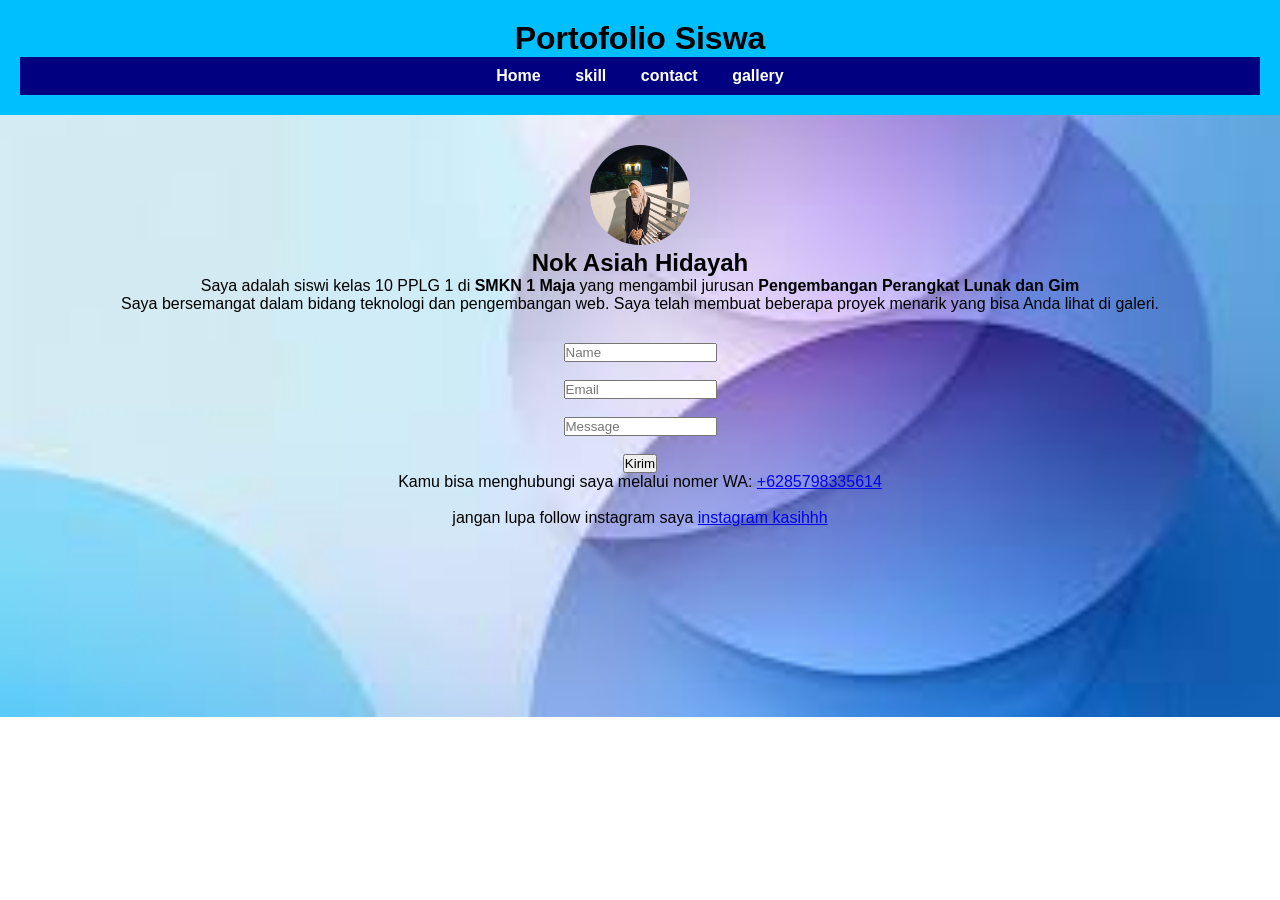
<file: contact.html>
<!DOCTYPE html>
<html lang="id">
<head>
  <meta charset="UTF-8">
  <meta name="viewport" content="width=device-width, initial-scale=1.0">
  <title>Portofolio Siswa</title>
  <link rel="stylesheet" href="style.css">
</head>
<body>

  <header>
    <h1>Portofolio Siswa</h1>
    <nav>
      <ul>
        <li><a href="fortopolio_siswa.html">Home</a></li>
        <li><a href="skill.html">skill</a></li>
        <li><a href="contact.html">contact</a></li>
        <li><a href="gallery.html">gallery</a></li>
      </ul>
    </nav>
  </header>
  <section class="profile">
    <img src="saya.jpg" class:="profile">
    <h2>Nok Asiah Hidayah</h2>
    <p>Saya adalah siswi kelas 10 PPLG 1 di <strong>SMKN 1 Maja</strong> yang mengambil jurusan <strong>Pengembangan Perangkat Lunak dan Gim</strong></p>
    <p>Saya bersemangat dalam bidang teknologi dan pengembangan web. Saya telah membuat beberapa proyek menarik yang bisa Anda lihat di galeri.</p>
  </section>
  <section id="contact">
      <form id="contactForm">
      <p><input type="text" id="name" placeholder="Name" required /></p><br />
      <p><input type="email" id="email" placeholder="Email" required /></p><br />
      <p><input type="message" id="message" placeholder="Message" required /></p><br />
    </form>
  </section>
  <script>
     function komentar() {
     alert("pesan kamu telah terkirim!"); }
</script>
<button onclick="komentar ()">Kirim</button>
  <p> Kamu bisa menghubungi saya melalui nomer WA: <a href="https://api.whatsapp.com/send?phone=6285798335614text=Hi">+6285798335614</a></p><br />
  <p> jangan lupa follow instagram saya <a href="https://www.instagram.com/kasihhhh0928?igsh=aTVyNnVuMWRpcDg4">instagram kasihhh</a></p>
</body>
</html>
</file>
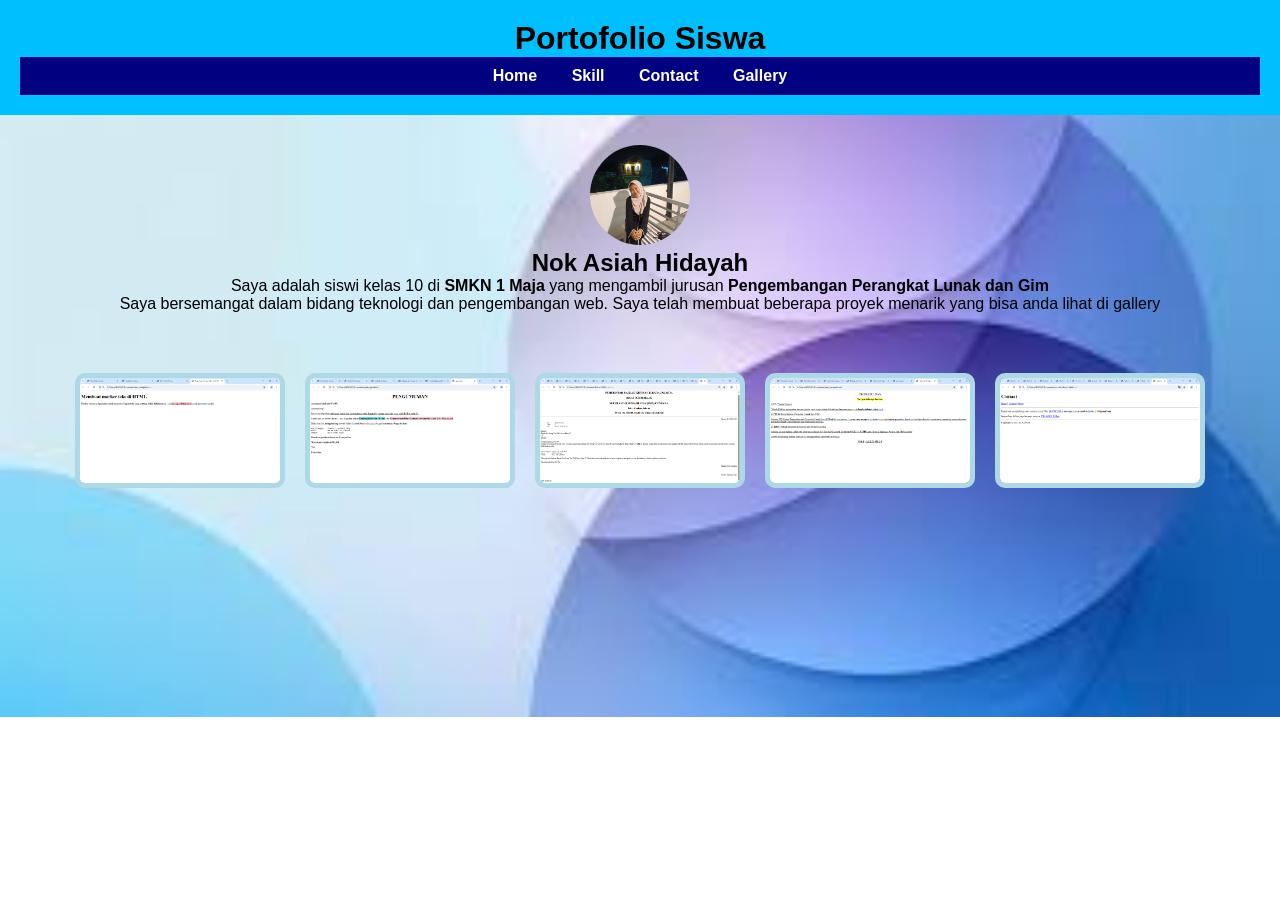
<file: gallery.html>
<!DOCTYPE html>
<html lang="id">
<head>
  <meta charset="UTF-8">
  <meta name="viewport" content="width=device-width, initial-scale=1.0">
  <title>Portofolio Siswa</title>
  <link rel="stylesheet" href="style.css">
</head>
<body>

  <header>
    <h1>Portofolio Siswa</h1>
    <nav>
      <ul>
        <li><a href="portopolio_siswa.html">Home</a></li>
        <li><a href="skill.html">Skill</a></li>
        <li><a href="contact.html">Contact</a></li>
        <li><a href="gallery.html">Gallery</a></li>
      </ul>
    </nav>
  </header>

  <section class="profile">
    <img src="saya.jpg" alt="Foto Profil">
    <h2>Nok Asiah Hidayah</h2>
    <p>Saya adalah siswi kelas 10 di <strong>SMKN 1 Maja</strong> yang mengambil jurusan <strong>Pengembangan Perangkat Lunak dan Gim</strong></p>
    <p>Saya bersemangat dalam bidang teknologi dan pengembangan web. Saya telah membuat beberapa proyek menarik yang bisa anda lihat di gallery</p>
  </section>

<section class="gallery">
    <img src="proyek1.png" alt="Proyek 1">
    <img src="proyek2.png" alt="Proyek 2">
    <img src="proyek3.png" alt="Proyek 3">
    <img src="proyek4.png" alt="Proyek 4">
    <img src="proyek5.png" alt="Proyek 5">
  </section>

</body>
</html>
</file>
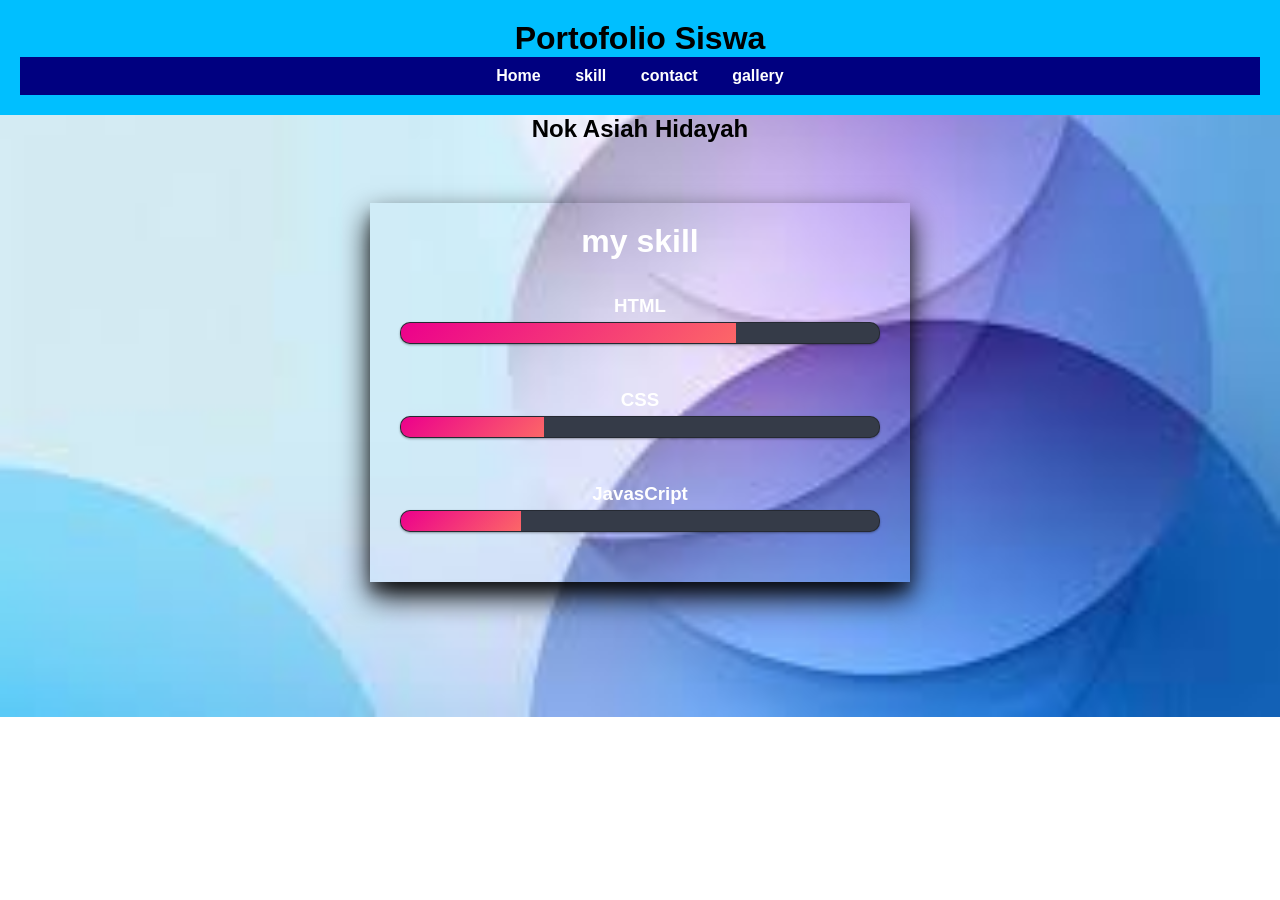
<file: skill.html>
<!DOCTYPE html>
<html lang="id">
<head>
  <meta charset="UTF-8">
  <meta name="viewport" content="width=device-width, initial-scale=1.0">
  <title>Portofolio Siswa</title>
  <link rel="stylesheet" href="style.css">
</head>
<body>

  <header>
    <h1>Portofolio Siswa</h1>
    <nav>
      <ul>
        <li><a href="fortopolio_siswa.html">Home</a></li>
        <li><a href="skill.html">skill</a></li>
        <li><a href="contact.html">contact</a></li>
        <li><a href="gallery.html">gallery</a></li>
      </ul>
    </nav>
  </header>
    <h2>Nok Asiah Hidayah</h2>
  <div class="skill">
    <h1>my skill</h1>

    <li><h3>HTML</h3>
      <span class="bar"><span class="HTML"></span></span>
    </li>
    <li><h3>CSS</h3>
      <span class="bar"><span class="CSS"></span></span>
    </li>
    <li><h3>JavasCript</h3>
      <span class="bar"><span class="JavasCript"></span></span>
    </li>
  </div>
</body>
</html>
</file>
<file: style.css>
html {
scroll-behavior : smooth;
}

body {
  font-family: Arial, sans-serif;
  margin: 0;
  padding: 0;
}

header {
  background-color: deepskyblue;
  padding: 20px;
}

nav {

  background-color: navy;
  padding: 10px 0;
}

nav ul {
  list-style: none;
  margin: 0;
  padding: 0;
}

nav ul li {
  display: inline;
  margin: 0 15px;
}

nav ul li a {
  color: white;
  text-decoration: none;
  font-weight: bold;
}

.profile img {
  width: 100px;
  border-radius: 50%;
}

.gallery {
  display: flex;
  justify-content: center;
  gap: 20px;
  padding: 30px;
  flex-wrap: wrap;
}

.gallery img {
  width: 250px;
  border: 5px solid lightblue;
  border-radius:10px;
}

body {
  font-family: Arial, sans-serif;
  margin: 0;
  padding: 0;
  text-align: center;
}

header {
  background-color: deepskyblue;
  padding: 20px;
}

nav {
  background-color: navy;
  padding: 10px 0;
}

nav ul {
  list-style: none;
  margin: 0;
  padding: 0;
}

nav ul li {
  display: inline;
  margin: 0 15px;
}

nav ul li a {
  color: white;
  text-decoration: none;
  font-weight: bold;
}

.profile {
  padding: 30px;
}

.profile img {
  width: 100px;
  border-radius: 50%;
}

.gallery {
  display: flex;
  justify-content: center;
  gap: 20px;
  padding: 30px;
  flex-wrap: wrap;
}

.gallery img {
  width: 200px;
  border: 5px solid lightblue;
  border-radius: 10px;
}



*{
  font-family: Gill Sans, sans-serif;
  list-style: none;
  padding: 0;
  margin: 0;
}
body{
    background-image: url(background.biru.jpeg);
    background-repeat: no-repeat;
    background-size: cover;
    text-transform: Arial, sans-serif;
}
h1{
    text-align: center;
}
h3{
    margin: 5px;
}
.skill{
  width: 500px;
  margin: 60px auto;
  color: #fff;
  padding: 20px;
  box-shadow: 0 14px 28px rgba(0, 0, 0.25), 0 10px 10px rgba(0, 0,0, 0.22)
}
.skill li{
  margin: 20px 0;
  padding: 10px;
}
.bar{
  background: #353b48;
  display: block;
  height: 20px;
  border: 1px solid rgba(0, 0, 0, 0.3);
  border-radius: 10px;
  overflow: hidden;
  box-shadow: 0 1px 3px rgba(0, 0, 0, 0.12), 0 1px 2px rgba(0, 0, 0, 0.24);
  transition: all 0.3s cubic-bezier(.25, .8,.25,1);
}
.bar:hover{
  box-shadow: 0 14px 28px rgba(0, 0, 0, 0.25), 0 10px 10px rgba(0, 0, 0, 0.22);
}
.bar span{
  height: 20px;
  float: left;
  background: linear-gradient(135deg, rgba(236, 0, 140, 1)0%, rgba(252, 103, 103, 1)100%);
}
.HTML{
  width: 70%;
  animation: HTML 3s;
}
.CSS{
  width: 30%;
  animation: CSS 3s;
}
.JavasCript {
  width: 25%;
  animation: JavasCript 3s;
}
@keyframes HTML{
  0%{
      width: 0%;
  }
  100%{
      width: 70%;
  }
}
@keyframes CSS{
  0%{
      width: 0%;
  }
  100%{
      width: 30%;
  }
}
@keyframes JavasCript{
  0%{
      width: 0%;
  }
  100%{
      width: 35%;
  }
}
</file>
